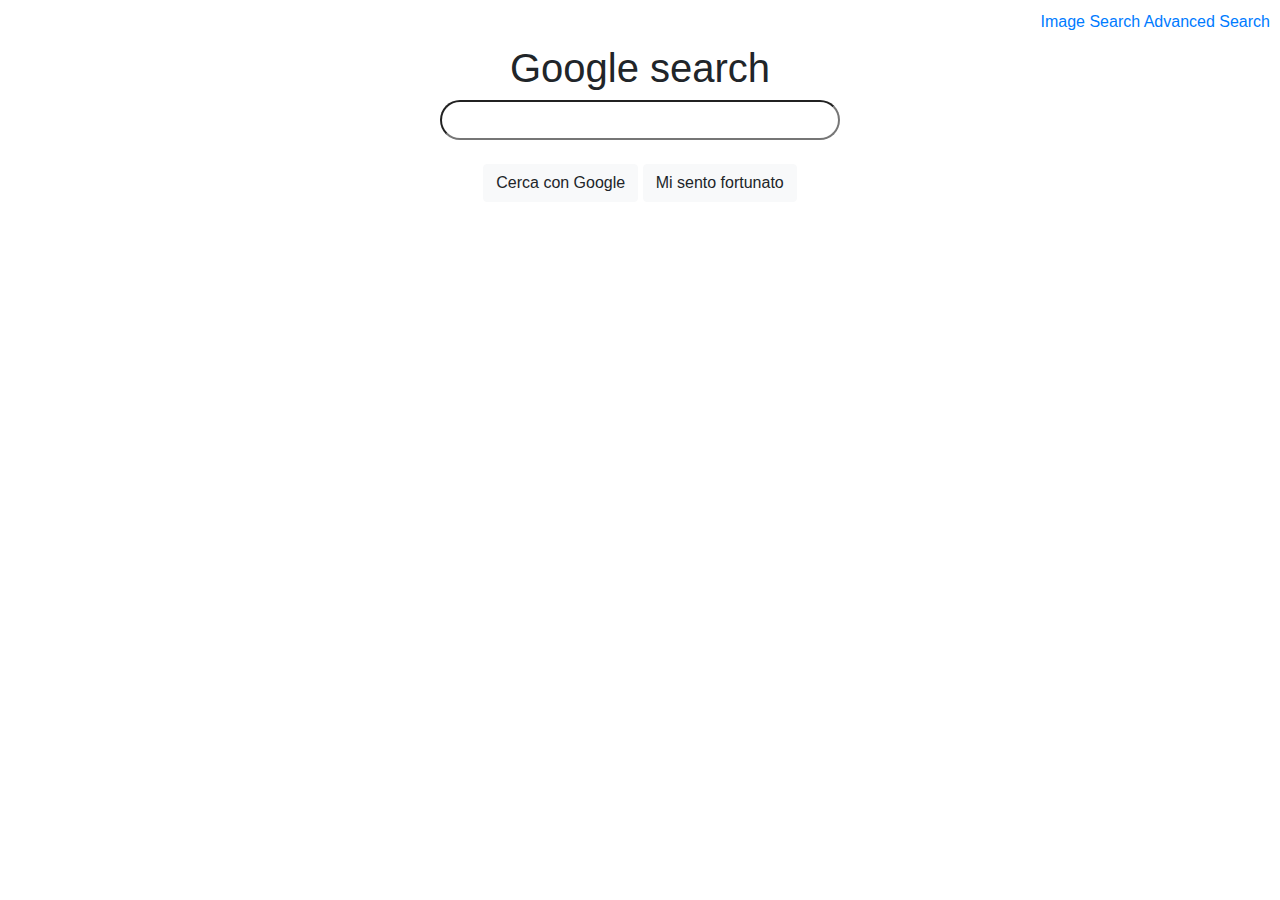
<file: studyProjects/CS50Web/search/index.html>
<!DOCTYPE html>
<html lang="en">
    <head>
        <title>Search</title>
        <link rel="stylesheet" href="style.css">
        <link rel="stylesheet" href="https://cdn.jsdelivr.net/npm/bootstrap@4.0.0/dist/css/bootstrap.min.css" integrity="sha384-Gn5384xqQ1aoWXA+058RXPxPg6fy4IWvTNh0E263XmFcJlSAwiGgFAW/dAiS6JXm" crossorigin="anonymous">

    </head>
    <body>
        <div style='text-align: right; padding: 10px;';>
            <a href=image.html>Image Search</a>
            <a href=advanced.html>Advanced Search</a>
        </div>
        <div>
            <h1>Google search</h1>
        </div>
        <div>
            <form style="text-align: center;" action="https://google.com/search">
                <input class="textInput" type="text" name="q" size="40"><br>
                <br>
                <button class="btn btn-light" type="submit" name="btnK" class="button" value="Cerca con Google">Cerca con Google</button>
                <button class="btn btn-light" type="submit" name="btnI" class="button" value="Mi sento fortunato">Mi sento fortunato</button>
            </form>
        </div>
    </body>
</html>
</file>
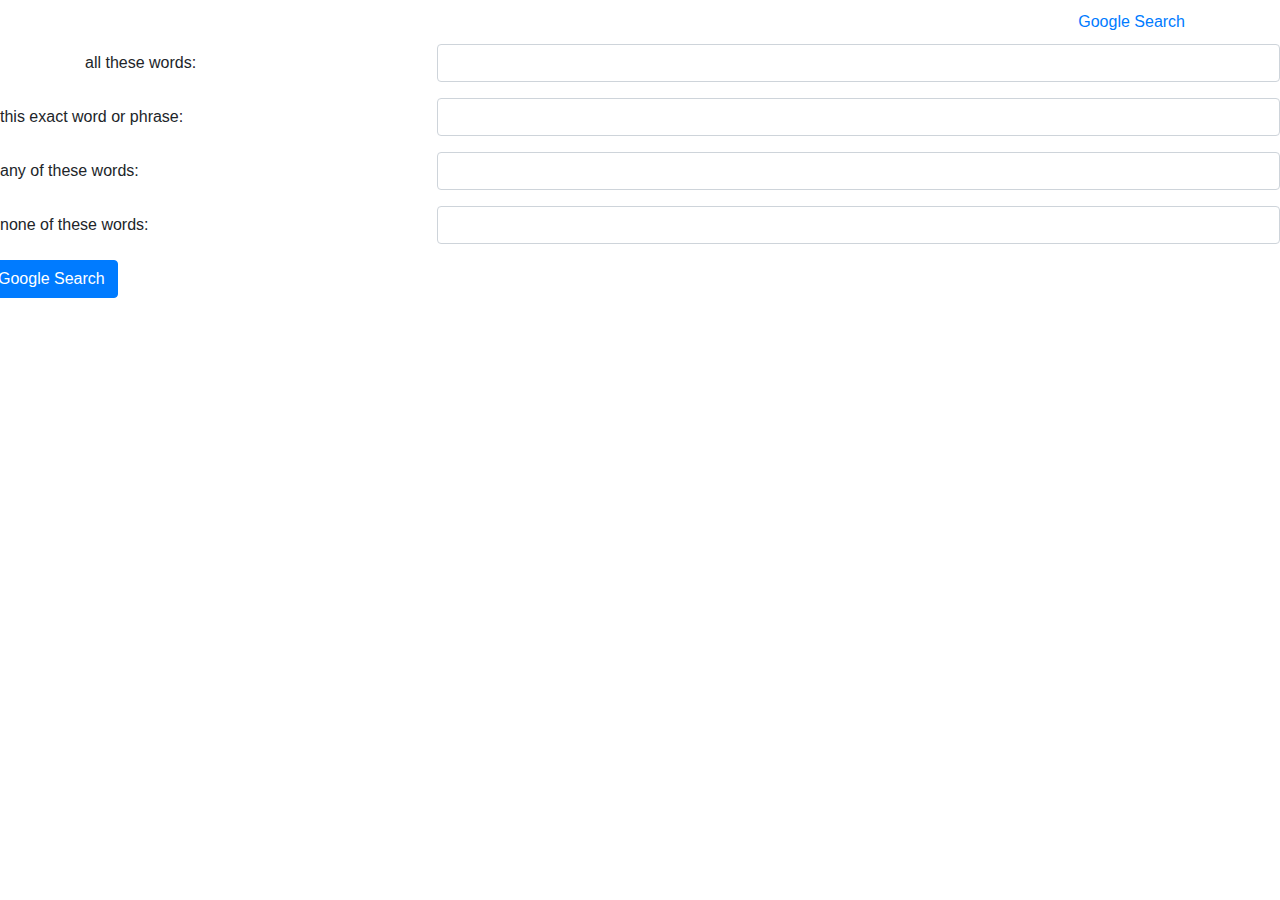
<file: studyProjects/CS50Web/search/advanced.html>
<!DOCTYPE html>
<html lang="en">
    <head>
        <title>Search</title>
        <link rel="stylesheet" href="style.css">
        <link rel="stylesheet" href="https://cdn.jsdelivr.net/npm/bootstrap@4.0.0/dist/css/bootstrap.min.css" integrity="sha384-Gn5384xqQ1aoWXA+058RXPxPg6fy4IWvTNh0E263XmFcJlSAwiGgFAW/dAiS6JXm" crossorigin="anonymous">

    </head>
    <body>
        <div class="container">
            <div style='text-align: right; padding: 10px;';>
                <a href=index.html>Google Search</a>
            </div>
        </div>

        <form  action="https://google.com/search">
            <div class="form-group row">
              <label style="padding-left: 100px;" for="input1" class="col-sm-4 col-form-label">all these words:</label>
              <div class="col-sm-8">
                <input type="text" name="as_q" class="form-control" id="input1">
              </div>
            </div>
            <div class="form-group row">
              <label for="input2" class="col-sm-4 col-form-label">this exact word or phrase:</label>
              <div class="col-sm-8">
                <input type="text" name="as_epq" class="form-control" id="input2">
              </div>
            </div>
            <div class="form-group row">
                <label for="input3" class="col-sm-4 col-form-label">any of these words:</label>
                <div class="col-sm-8">
                  <input type="text" name="as_oq" class="form-control" id="input3">
                </div>
              </div>
              <div class="form-group row">
                <label for="input4" class="col-sm-4 col-form-label">none of these words:</label>
                <div class="col-sm-8">
                  <input type="text" name="as_eq" class="form-control" id="input4">
                </div>
              </div>
              <div class="form-group row">
                <input class="btn btn-primary" style="text-align: right;" type="submit" value="Google Search">
              </div>
          </form>

        
    </body>
</html>
</file>
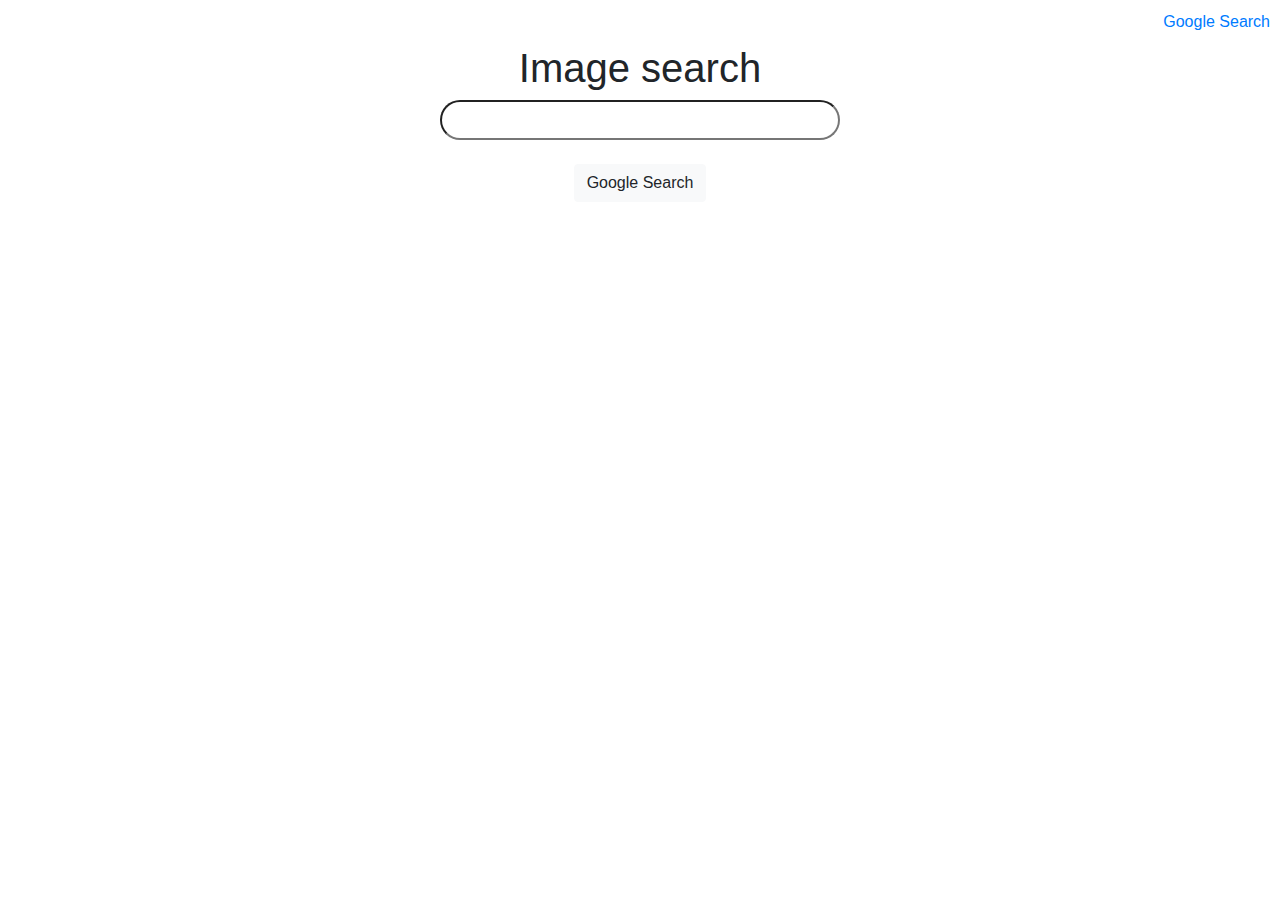
<file: studyProjects/CS50Web/search/image.html>
<!DOCTYPE html>
<html lang="en">
    <head>
        <title>Search</title>
        <link rel="stylesheet" href="style.css">
        <link rel="stylesheet" href="https://cdn.jsdelivr.net/npm/bootstrap@4.0.0/dist/css/bootstrap.min.css" integrity="sha384-Gn5384xqQ1aoWXA+058RXPxPg6fy4IWvTNh0E263XmFcJlSAwiGgFAW/dAiS6JXm" crossorigin="anonymous">

    </head>
    <body>
        <div style='text-align: right; padding: 10px;';>
            <a href=index.html>Google Search</a>
        </div>
        <div>
            <h1>Image search</h1>
        </div>
        <div>
            <form style="text-align: center;" action="https://google.com/search">
                <input class="textInput" type="text" name="q" size="40"><br>
                <input type="hidden" name="tbm" value="isch">
                <br>
                <input class="btn btn-light" style="align-self: center;" type="submit" value="Google Search">
            </form>
        </div>
    </body>
</html>
</file>
<file: studyProjects/CS50Web/search/style.css>
h1 {
    text-align: center; font-size: 200px;  
}
.textInput {border-radius: 20px/20px; height: 40px;}
.textInputLeft {border-radius: 5px/5px; height: 30px;}
#advanced {text-align: left; padding: 10px;}
div > label {padding-left: 10px;}
</file>
